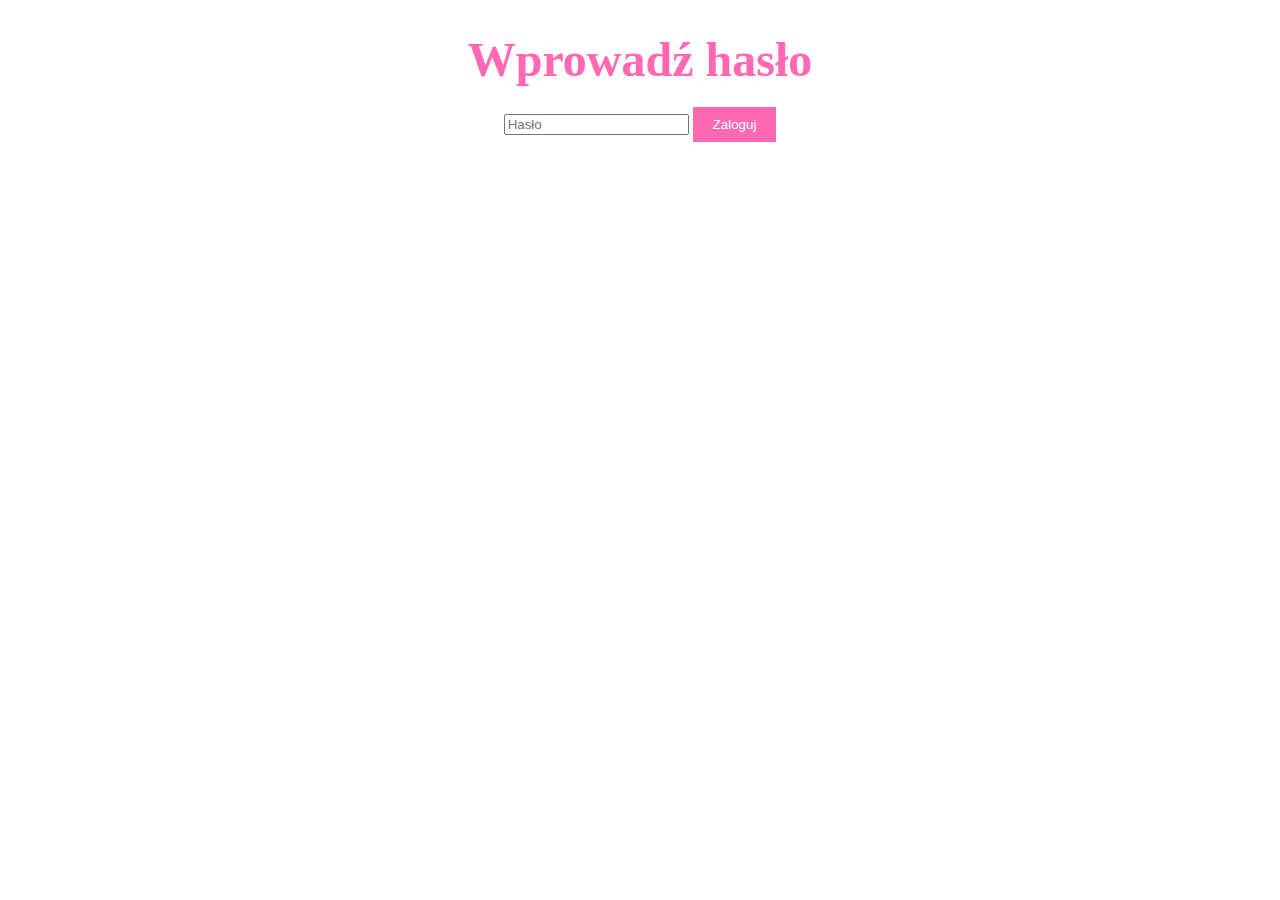
<file: password.html>
<!DOCTYPE html>
<html lang="pl">
<head>
    <meta charset="UTF-8">
    <meta name="viewport" content="width=device-width, initial-scale=1.0">
    <title>Zabezpieczenie hasłem</title>
    <link rel="stylesheet" href="style.css">
</head>
<body>
    <div class="password-container">
        <h1>Wprowadź hasło</h1>
        <input type="password" id="passwordInput" placeholder="Hasło">
        <button onclick="checkPassword()">Zaloguj</button>
        <p id="errorMessage" style="color: red; display: none;">Nieprawidłowe hasło!</p>
    </div>

    <script>
        function checkPassword() {
            const password = document.getElementById('passwordInput').value;
            if (password === "TwojeHaslo") { // Zmień "TwojeHaslo" na swoje hasło
                window.location.href = "index.html";
            } else {
                document.getElementById('errorMessage').style.display = 'block';
            }
        }
    </script>
</body>
</html>
</file>
<file: style.css>
body {
    font-family: 'Pacifico', cursive;
    background-color: #fff;
    color: #ff69b4;
    text-align: center;
    margin: 0;
    padding: 0;
}

#main-container {
    padding: 20px;
}

h1 {
    font-size: 3rem;
    margin-bottom: 20px;
}

#instruction {
    font-size: 1.5rem;
    margin-bottom: 20px;
}

#image-container {
    margin: 20px auto;
    width: 100px;
    height: 100px;
    transition: transform 0.5s;
}

#main-image {
    width: 100%;
    height: 100%;
    cursor: pointer;
}

#particles-js {
    position: absolute;
    top: 0;
    left: 0;
    width: 100%;
    height: 100%;
    z-index: -1;
}

.hidden {
    display: none;
}

.question-box {
    background-color: #fff;
    border: 2px solid #ff69b4;
    padding: 20px;
    margin: 20px auto;
    width: 80%;
    max-width: 400px;
}

.question-header {
    background-color: #ff69b4;
    color: #fff;
    padding: 10px;
    font-size: 1.2rem;
}

#answerInput {
    width: 100%;
    padding: 10px;
    margin: 10px 0;
    border: 1px solid #ff69b4;
}

button {
    background-color: #ff69b4;
    color: #fff;
    border: none;
    padding: 10px 20px;
    cursor: pointer;
}

button:hover {
    background-color: #ff1493;
}

#certificate-container {
    background-color: #ff69b4;
    color: #fff;
    padding: 20px;
    margin: 20px auto;
    width: 80%;
    max-width: 600px;
    border-radius: 10px;
}
</file>
